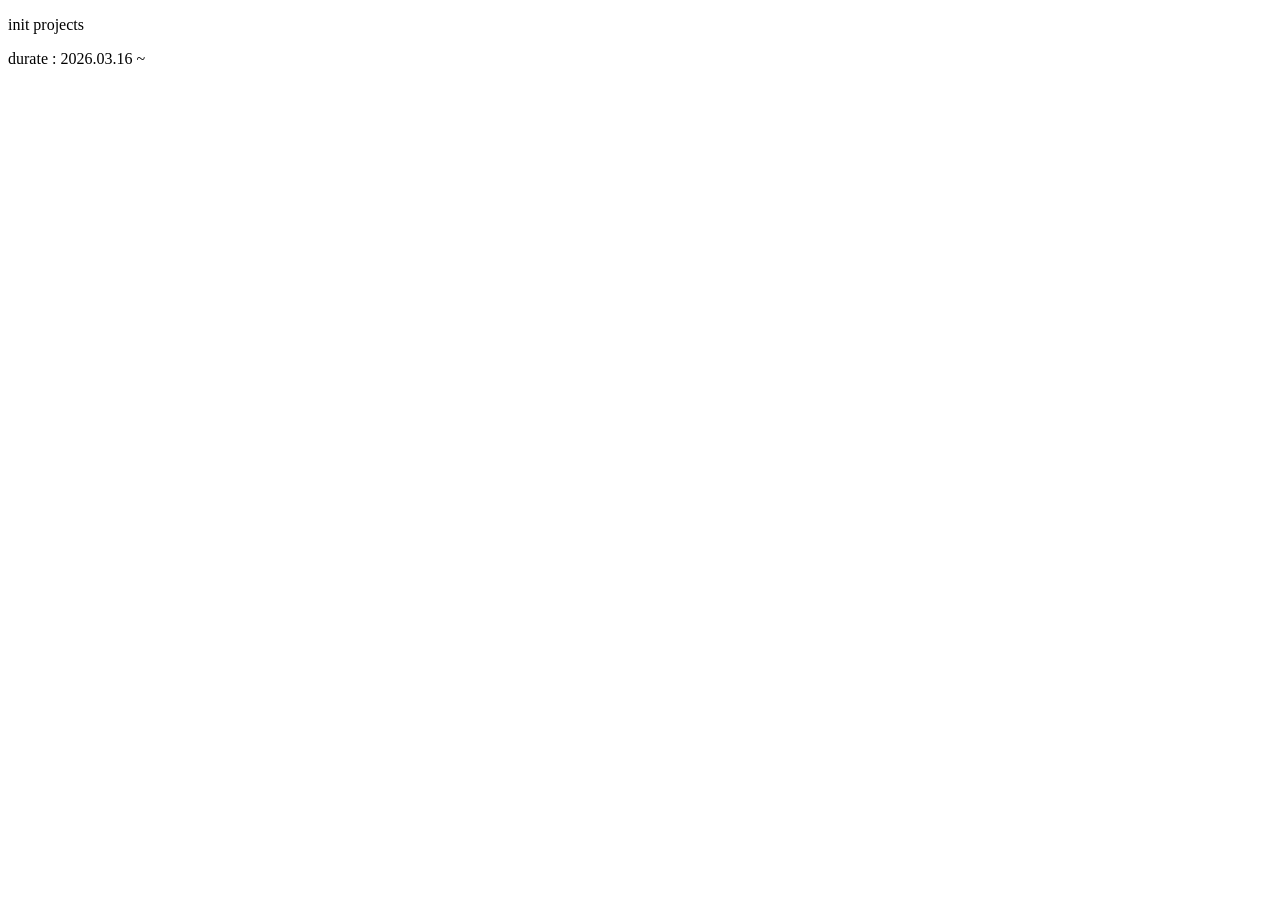
<file: html/main.html>
<!doctype html>
<html lang="en">
  <head>
    <meta charset="UTF-8" />
    <meta name="viewport" content="width=device-width, initial-scale=1.0" />
    <title>Document</title>
  </head>
  <body>
    <p>init projects</p>
    <span>durate : 2026.03.16 ~ </span>
  </body>
</html>
</file>
